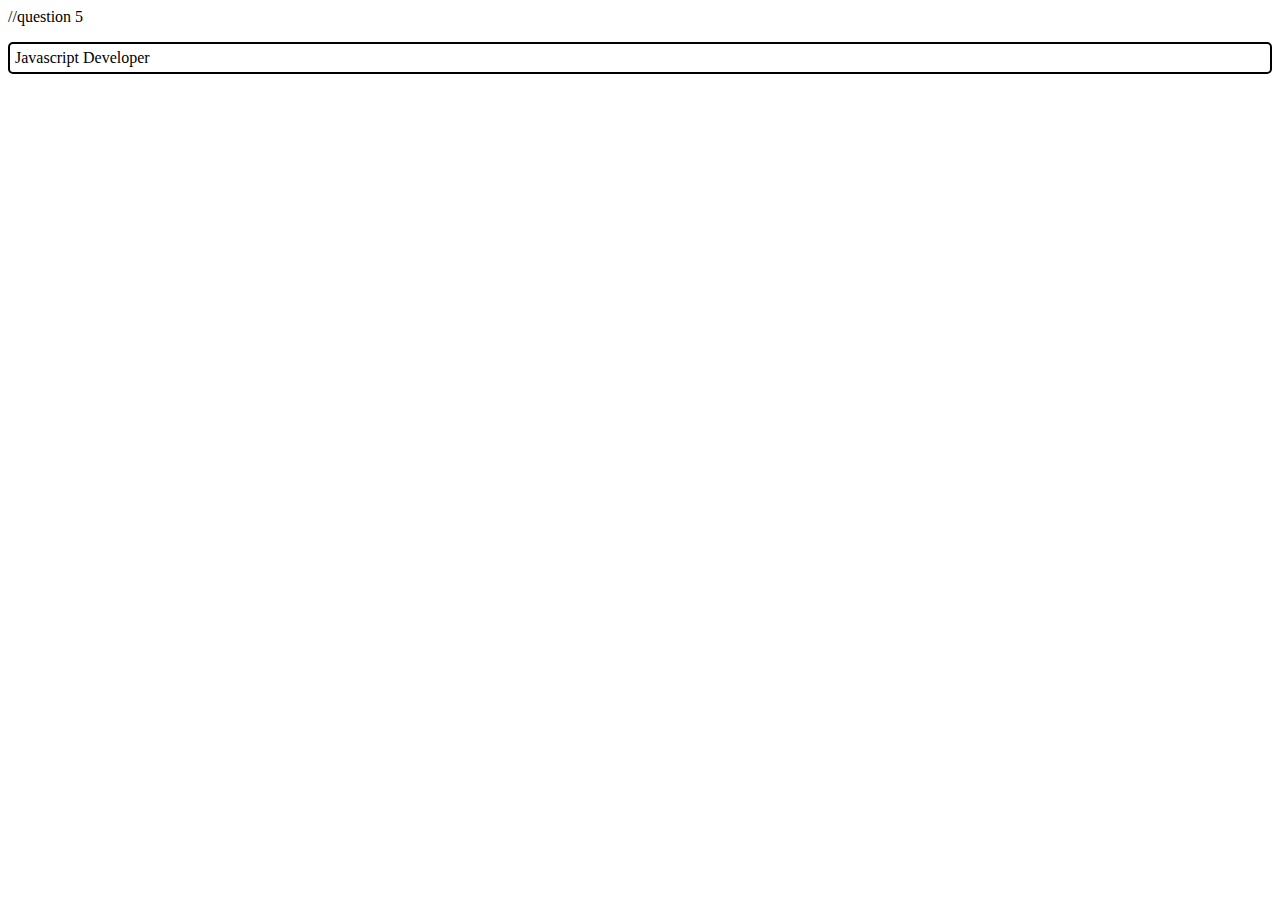
<file: index.html>
//question 5

<!DOCTYPE html>
<html>
<head>
<title>Page Title</title>
<style>
  .first{
    border:2px solid black;
    border-radius:5px;
    padding:5px;
    
  }
</style>
</head>
<body>

<div>
  <p class="first">
    Javascript Developer
  </p>
  
  
</div>

</body>
</html>
</file>
